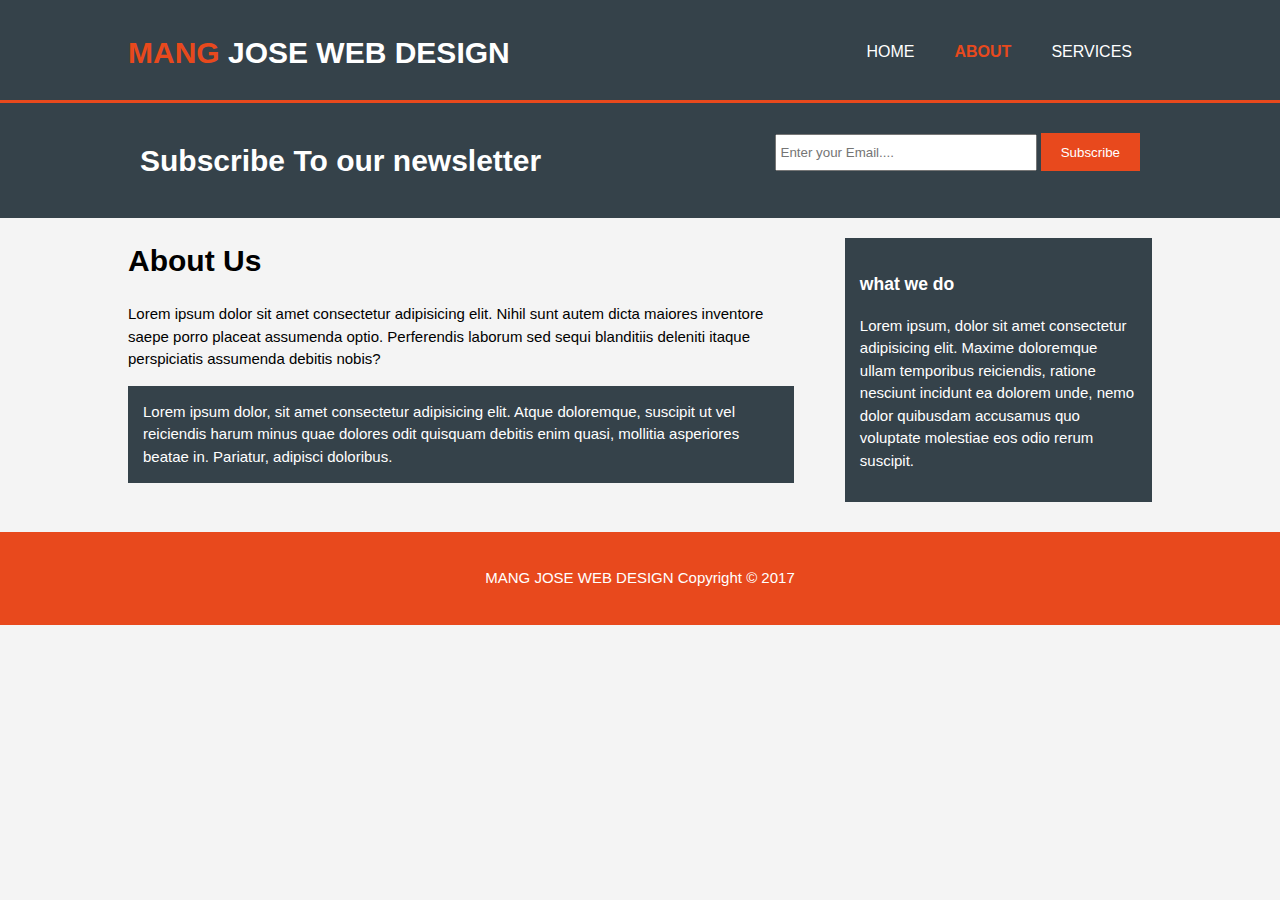
<file: about.html>
<!DOCTYPE html>
<html lang="en">
<head>
    <meta charset="UTF-8">
    <meta name="viewport" content="width=device-width, initial-scale=1.0">
    <title>ACME WEB DESIGN | ABOUT</title>
    <link rel="stylesheet" href="style.css">


</head>

<body>
    
    <header>
    <div class="container">
        <div id="branding">
         <h1><span class="highlight">MANG</span> JOSE  WEB DESIGN</h1>
         
        </div>
        <nav>
            <ul>
                <li><a href="INDEX.HTML">HOME</a></li>
                <li class="current"><a href="ABOUT.HTML">ABOUT</a></li>
                <li><a href="SERVICES.HTML">SERVICES</a></li>
            </ul>
        </nav>
    </div>
    </header>

    

    <section id="newsletter">
        <div class="container">
            <h1>Subscribe To our newsletter</h1>
            <form>
                <input type="email" placeholder="Enter your Email....">
                <button type="submit" class="button_1">Subscribe</button>

                </form>
            </div>
        </section>

    <section id="main">
        <div class="container">
        <article id="main-col">
           <h1 class="page-title">About Us</h1>
           <p>Lorem ipsum dolor sit amet consectetur adipisicing elit. Nihil sunt autem dicta maiores inventore saepe porro placeat assumenda optio. Perferendis laborum sed sequi blanditiis deleniti itaque perspiciatis assumenda debitis nobis?
       
           </p>
            <p class="dark"> 
           Lorem ipsum dolor, sit amet consectetur adipisicing elit. Atque doloremque, suscipit ut vel reiciendis harum minus quae dolores odit quisquam debitis enim quasi, mollitia asperiores beatae in. Pariatur, adipisci doloribus.
        </p>
            
        </article>
    
        <aside id="sidebar">
            <div class="dark">
            <h3>what we do</h3>
            <p>Lorem ipsum, dolor sit amet consectetur adipisicing elit. Maxime doloremque ullam temporibus reiciendis, ratione nesciunt incidunt ea dolorem unde, nemo dolor quibusdam accusamus quo voluptate molestiae eos odio rerum suscipit.</p>
            </aside>
            </div>
    </div>
    </section>

    <footer>
        <p>MANG JOSE WEB DESIGN Copyright &copy; 2017</p>
        
      </footer>

</body>
</html>
</file>
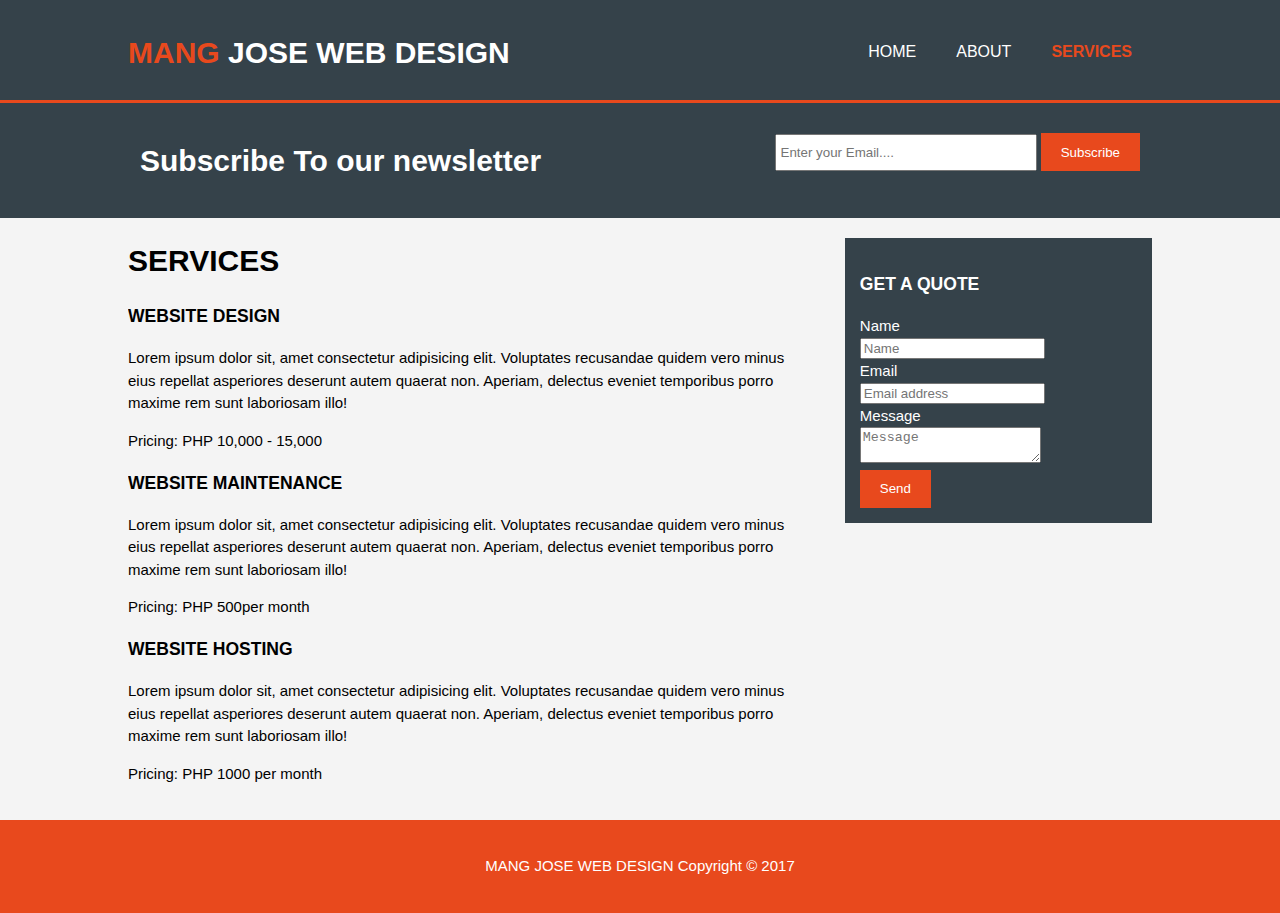
<file: services.html>
<!DOCTYPE html>
<html lang="en">
<head>
    <meta charset="UTF-8">
    <meta name="viewport" content="width=device-width, initial-scale=1.0">
    <title>ACME WEB DESIGN | SERVICES</title>
    <link rel="stylesheet" href="style.css">


</head>

<body>
    
    <header>
    <div class="container">
        <div id="branding">
         <h1><span class="highlight">MANG</span> JOSE  WEB DESIGN</h1>
         
        </div>
        <nav>
            <ul>
                <li><a href="INDEX.HTML">HOME</a></li>
                <li><a href="ABOUT.HTML">ABOUT</a></li>
                <li class="current"><a href="SERVICES.HTML">SERVICES</a></li>
            </ul>
        </nav>
    </div>
    </header>

    

    <section id="newsletter">
        <div class="container">
            <h1>Subscribe To our newsletter</h1>
            <form>
                <input type="email" placeholder="Enter your Email....">
                <button type="submit" class="button_1">Subscribe</button>

                </form>
            </div>
        </section>

    <section id="main">
        <div class="container">
        <article id="main-col">
           <h1 class="page-title">SERVICES</h1>
            <ul id="services">
                <li>
                <H3>WEBSITE DESIGN</H3>
                <p>Lorem ipsum dolor sit, amet consectetur adipisicing elit. Voluptates recusandae quidem vero minus eius repellat asperiores deserunt autem quaerat non. Aperiam, delectus eveniet temporibus porro maxime rem sunt laboriosam illo!</p>
           <P>Pricing: PHP 10,000 - 15,000</P>
            </li>
            <li>
                <H3>WEBSITE MAINTENANCE</H3>
                <p>Lorem ipsum dolor sit, amet consectetur adipisicing elit. Voluptates recusandae quidem vero minus eius repellat asperiores deserunt autem quaerat non. Aperiam, delectus eveniet temporibus porro maxime rem sunt laboriosam illo!</p>
           <P>Pricing: PHP 500per month</P>
           <li>
            <H3>WEBSITE HOSTING</H3>
            <p>Lorem ipsum dolor sit, amet consectetur adipisicing elit. Voluptates recusandae quidem vero minus eius repellat asperiores deserunt autem quaerat non. Aperiam, delectus eveniet temporibus porro maxime rem sunt laboriosam illo!</p>
       <P>Pricing: PHP 1000 per month</P>
       </li>
    </ul>
        </article>

        <aside id="sidebar">
            <div class="dark">
              <h3>GET A QUOTE</h3>
               <form class="quote">
                   <div>
                       <label>Name</label><br>
                       <input type="text" placeholder="Name">
                   </div>
                   <div>
                    <label>Email</label><br>
                    <input type="text" placeholder="Email address"> 
                   </div>
                   <div>
                    <label>Message</label><br>
                    <textarea placeholder="Message"></textarea> 
                   </div>
                   <button class="button_1" type="submit">Send</button>
               </form> 
            </div>
        </aside>
        </div>  
    </aside>
</div>

       
    </section>

    <footer>
        <p>MANG JOSE WEB DESIGN Copyright &copy; 2017</p>
        
      </footer>

</body>
</html>
</file>
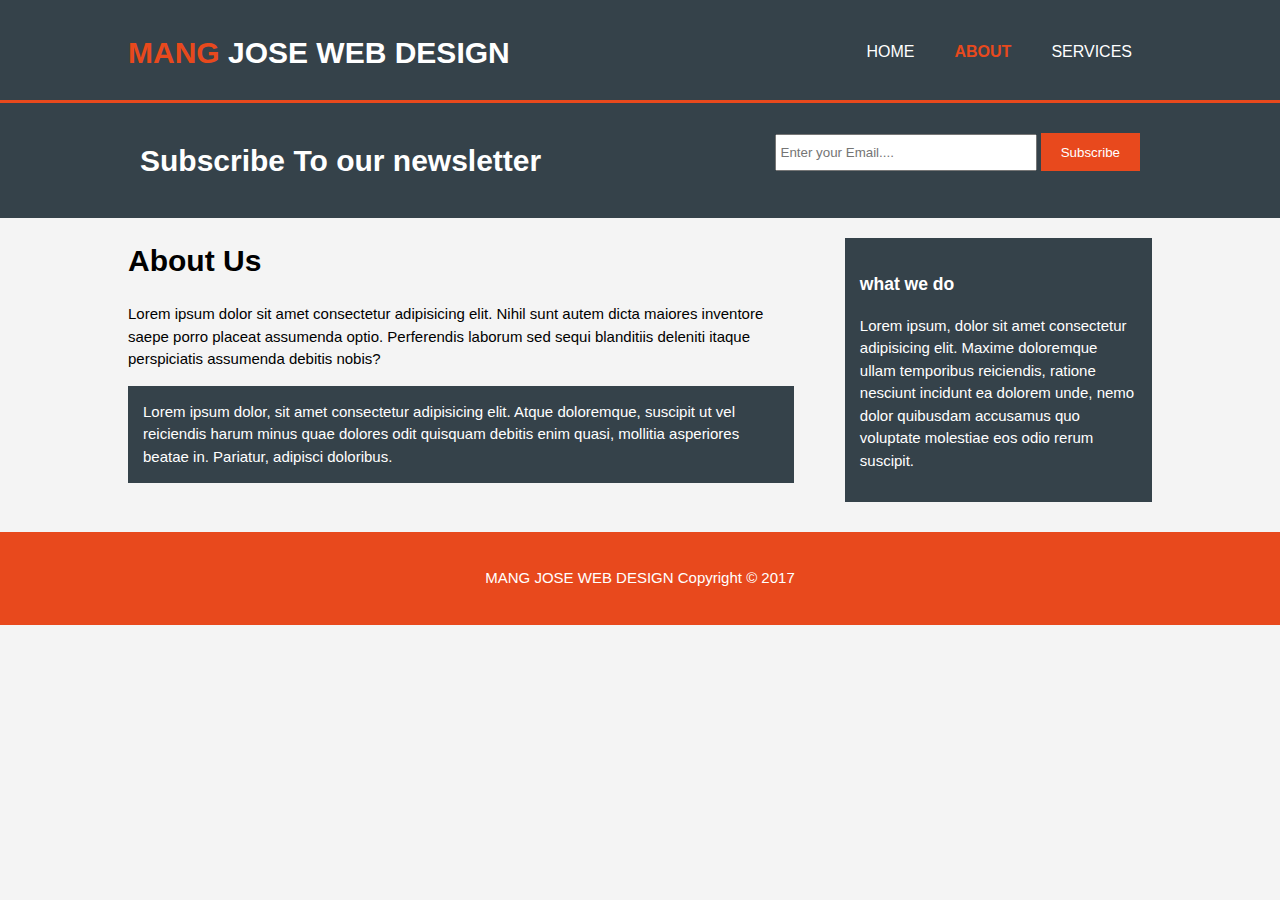
<file: myportfolio/chowking/about.html>
<!DOCTYPE html>
<html lang="en">
<head>
    <meta charset="UTF-8">
    <meta name="viewport" content="width=device-width, initial-scale=1.0">
    <title>ACME WEB DESIGN | ABOUT</title>
    <link rel="stylesheet" href="style.css">


</head>

<body>
    
    <header>
    <div class="container">
        <div id="branding">
         <h1><span class="highlight">MANG</span> JOSE  WEB DESIGN</h1>
         
        </div>
        <nav>
            <ul>
                <li><a href="INDEX.HTML">HOME</a></li>
                <li class="current"><a href="ABOUT.HTML">ABOUT</a></li>
                <li><a href="SERVICES.HTML">SERVICES</a></li>
            </ul>
        </nav>
    </div>
    </header>

    

    <section id="newsletter">
        <div class="container">
            <h1>Subscribe To our newsletter</h1>
            <form>
                <input type="email" placeholder="Enter your Email....">
                <button type="submit" class="button_1">Subscribe</button>

                </form>
            </div>
        </section>

    <section id="main">
        <div class="container">
        <article id="main-col">
           <h1 class="page-title">About Us</h1>
           <p>Lorem ipsum dolor sit amet consectetur adipisicing elit. Nihil sunt autem dicta maiores inventore saepe porro placeat assumenda optio. Perferendis laborum sed sequi blanditiis deleniti itaque perspiciatis assumenda debitis nobis?
       
           </p>
            <p class="dark"> 
           Lorem ipsum dolor, sit amet consectetur adipisicing elit. Atque doloremque, suscipit ut vel reiciendis harum minus quae dolores odit quisquam debitis enim quasi, mollitia asperiores beatae in. Pariatur, adipisci doloribus.
        </p>
            
        </article>
    
        <aside id="sidebar">
            <div class="dark">
            <h3>what we do</h3>
            <p>Lorem ipsum, dolor sit amet consectetur adipisicing elit. Maxime doloremque ullam temporibus reiciendis, ratione nesciunt incidunt ea dolorem unde, nemo dolor quibusdam accusamus quo voluptate molestiae eos odio rerum suscipit.</p>
            </aside>
            </div>
    </div>
    </section>

    <footer>
        <p>MANG JOSE WEB DESIGN Copyright &copy; 2017</p>
        
      </footer>

</body>
</html>
</file>
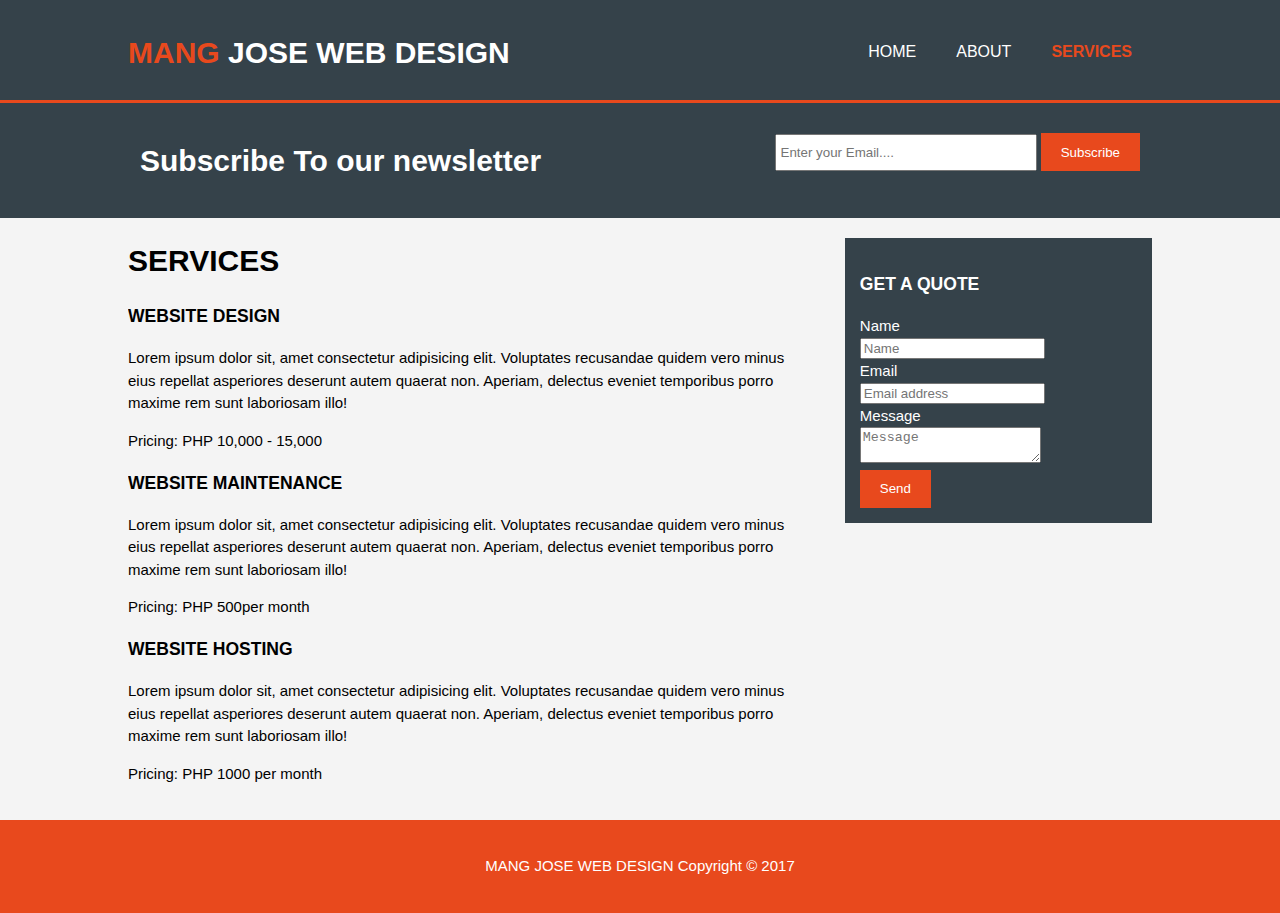
<file: myportfolio/chowking/services.html>
<!DOCTYPE html>
<html lang="en">
<head>
    <meta charset="UTF-8">
    <meta name="viewport" content="width=device-width, initial-scale=1.0">
    <title>ACME WEB DESIGN | SERVICES</title>
    <link rel="stylesheet" href="style.css">


</head>

<body>
    
    <header>
    <div class="container">
        <div id="branding">
         <h1><span class="highlight">MANG</span> JOSE  WEB DESIGN</h1>
         
        </div>
        <nav>
            <ul>
                <li><a href="INDEX.HTML">HOME</a></li>
                <li><a href="ABOUT.HTML">ABOUT</a></li>
                <li class="current"><a href="SERVICES.HTML">SERVICES</a></li>
            </ul>
        </nav>
    </div>
    </header>

    

    <section id="newsletter">
        <div class="container">
            <h1>Subscribe To our newsletter</h1>
            <form>
                <input type="email" placeholder="Enter your Email....">
                <button type="submit" class="button_1">Subscribe</button>

                </form>
            </div>
        </section>

    <section id="main">
        <div class="container">
        <article id="main-col">
           <h1 class="page-title">SERVICES</h1>
            <ul id="services">
                <li>
                <H3>WEBSITE DESIGN</H3>
                <p>Lorem ipsum dolor sit, amet consectetur adipisicing elit. Voluptates recusandae quidem vero minus eius repellat asperiores deserunt autem quaerat non. Aperiam, delectus eveniet temporibus porro maxime rem sunt laboriosam illo!</p>
           <P>Pricing: PHP 10,000 - 15,000</P>
            </li>
            <li>
                <H3>WEBSITE MAINTENANCE</H3>
                <p>Lorem ipsum dolor sit, amet consectetur adipisicing elit. Voluptates recusandae quidem vero minus eius repellat asperiores deserunt autem quaerat non. Aperiam, delectus eveniet temporibus porro maxime rem sunt laboriosam illo!</p>
           <P>Pricing: PHP 500per month</P>
           <li>
            <H3>WEBSITE HOSTING</H3>
            <p>Lorem ipsum dolor sit, amet consectetur adipisicing elit. Voluptates recusandae quidem vero minus eius repellat asperiores deserunt autem quaerat non. Aperiam, delectus eveniet temporibus porro maxime rem sunt laboriosam illo!</p>
       <P>Pricing: PHP 1000 per month</P>
       </li>
    </ul>
        </article>

        <aside id="sidebar">
            <div class="dark">
              <h3>GET A QUOTE</h3>
               <form class="quote">
                   <div>
                       <label>Name</label><br>
                       <input type="text" placeholder="Name">
                   </div>
                   <div>
                    <label>Email</label><br>
                    <input type="text" placeholder="Email address"> 
                   </div>
                   <div>
                    <label>Message</label><br>
                    <textarea placeholder="Message"></textarea> 
                   </div>
                   <button class="button_1" type="submit">Send</button>
               </form> 
            </div>
        </aside>
        </div>  
    </aside>
</div>

       
    </section>

    <footer>
        <p>MANG JOSE WEB DESIGN Copyright &copy; 2017</p>
        
      </footer>

</body>
</html>
</file>
<file: style.css>
body {
    font: 15px/1.5 Arial, Helvetica, sans-serif;
    padding: 0;
    margin: 0;
    background-color: #f4f4f4;
  
}

/* Global */

ul{
    margin: 0;
    padding: 0;
}   

.container {
width: 80%;
margin: auto;
overflow: hidden;
}

.button_1 {
    height: 38px;
    background: #e8491d;
    border: 0;
    padding-left: 20px;
    padding-right: 20px;
    color:#ffffff;
}

.dark{
    padding: 15px;
    background: #35424a;
    color:#ffffff;
    margin-top: 10px;
    margin-bottom: 10px;

}

/* header */

header{
    background: #35424a;
    color: #ffffff;
    padding-top: 30px;
    min-height: 70px;
    border-bottom:#e8491d 3px solid;
}

header a{
    color:#ffffff;
    text-decoration: none;
    text-transform: uppercase;
    font-size: 16px;
}


header li{
    float: left;
    display:inline;
    padding: 0 20px 0 20px;
}

header #branding{
    float: left;

}
header #branding h1{
margin: 0;
}

header nav{
    float: right;
    margin-top: 10px;

}

header .highlight, header .current a{
    color:#e8491d;
    font-weight: bold;
    
}


header a:hover{
    color:blue;
    font-weight: bold;
}

#showcase{
    min-height: 400px;
    background:url('../img/weblogo6.jpg') no-repeat 0 -260px;
     
    text-align: center;
    font-weight: 1000;
    
}  

#showcase h1{
    margin-top: 100px;
    font-size: 55px;
    margin-bottom: 10px;
    color:black;
    font-weight: bold;

}

#showcase P{
font-size: 20px;
color: black;
}
#newsletter{
    padding:15px;
    color:#ffffff;
    background:#35424a;
}
#newsletter h1{
    float: left;
}

#newsletter form {
    float: right;
    margin-top: 15px;
}

#newsletter input[type="email"]{
    padding:4px;
    height:25px;
    width:250px;
}

/* boxes */

#boxes{
    margin-top: 20px;

}
#boxes .box{
    float:left;
    text-align: center;
    width:30%;
    padding:10px;

}

#boxes .box img {
    width: 90px;
}

/* SIDEBAR*/

aside#sidebar{
    float: right;
    width: 30%;
    margin-top: 10px;
}

/*Main-col */

article#main-col{
    float: left;
    width: 65%;
}

footer{
    padding: 20px;
    margin-top: 20px;
    color: #ffffff;
    background-color: #e8491d;
    text-align: center;
}
</file>
<file: myportfolio/chowking/style.css>
body {
    font: 15px/1.5 Arial, Helvetica, sans-serif;
    padding: 0;
    margin: 0;
    background-color: #f4f4f4;
  
}

/* Global */

ul{
    margin: 0;
    padding: 0;
}   

.container {
width: 80%;
margin: auto;
overflow: hidden;
}

.button_1 {
    height: 38px;
    background: #e8491d;
    border: 0;
    padding-left: 20px;
    padding-right: 20px;
    color:#ffffff;
}

.dark{
    padding: 15px;
    background: #35424a;
    color:#ffffff;
    margin-top: 10px;
    margin-bottom: 10px;

}

/* header */

header{
    background: #35424a;
    color: #ffffff;
    padding-top: 30px;
    min-height: 70px;
    border-bottom:#e8491d 3px solid;
}

header a{
    color:#ffffff;
    text-decoration: none;
    text-transform: uppercase;
    font-size: 16px;
}


header li{
    float: left;
    display:inline;
    padding: 0 20px 0 20px;
}

header #branding{
    float: left;

}
header #branding h1{
margin: 0;
}

header nav{
    float: right;
    margin-top: 10px;

}

header .highlight, header .current a{
    color:#e8491d;
    font-weight: bold;
    
}


header a:hover{
    color:blue;
    font-weight: bold;
}

#showcase{
    min-height: 400px;
    background:url('../img/weblogo6.jpg') no-repeat 0 -260px;
     
    text-align: center;
    font-weight: 1000;
    
}  

#showcase h1{
    margin-top: 100px;
    font-size: 55px;
    margin-bottom: 10px;
    color:black;
    font-weight: bold;

}

#showcase P{
font-size: 20px;
color: black;
}
#newsletter{
    padding:15px;
    color:#ffffff;
    background:#35424a;
}
#newsletter h1{
    float: left;
}

#newsletter form {
    float: right;
    margin-top: 15px;
}

#newsletter input[type="email"]{
    padding:4px;
    height:25px;
    width:250px;
}

/* boxes */

#boxes{
    margin-top: 20px;

}
#boxes .box{
    float:left;
    text-align: center;
    width:30%;
    padding:10px;

}

#boxes .box img {
    width: 90px;
}

/* SIDEBAR*/

aside#sidebar{
    float: right;
    width: 30%;
    margin-top: 10px;
}

/*Main-col */

article#main-col{
    float: left;
    width: 65%;
}

footer{
    padding: 20px;
    margin-top: 20px;
    color: #ffffff;
    background-color: #e8491d;
    text-align: center;
}
</file>
